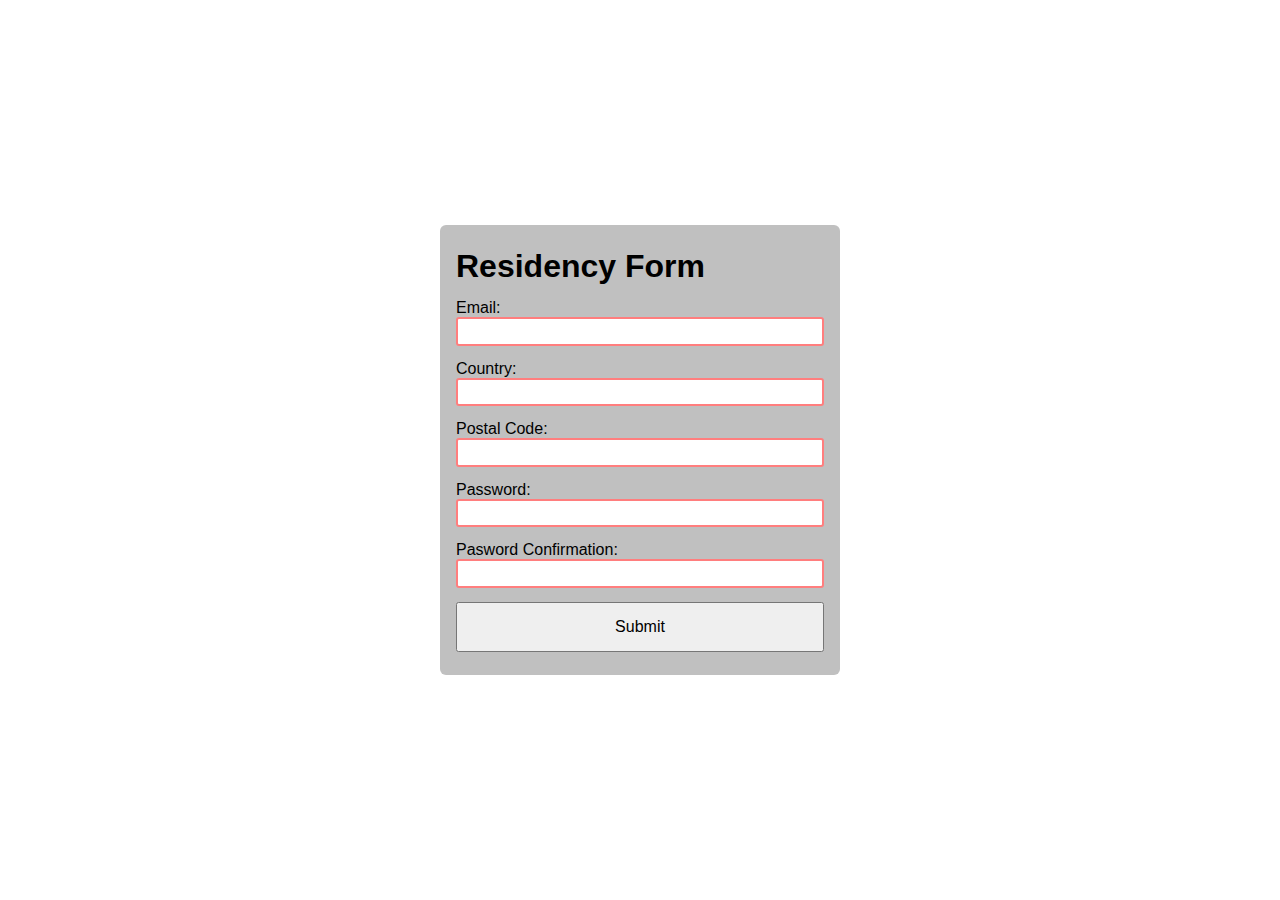
<file: index.html>
<!doctype html><html lang="en"><head><meta charset="UTF-8"/><meta name="viewport" content="width=device-width,initial-scale=1"/><title>Document</title><script defer="defer" src="main.js"></script></head><body><main><form novalidate><h1>Residency Form</h1><div><label for="mail">Email:</label><br/><input type="email" name="mail" id="mail" class="residency-input" required/></div><div><label for="country">Country:</label><br/><input minlength="4" name="country" id="country" class="residency-input" required/></div><div><label for="postal-code">Postal Code:</label><br/><input inputmode="numeric" name="postal-code" id="postal-code" class="residency-input" required maxlength="4" pattern="\d{4}"/></div><div><label for="password">Password:</label><br/><input type="password" name="password" id="password" class="residency-input" required minlength="8"/></div><div><label for="password-confirmation">Pasword Confirmation:</label><br/><input type="password" name="password-confirmation" id="password-confirmation" class="residency-input" required/></div><button id="submit-button" type="submit">Submit</button></form></main></body></html>
</file>
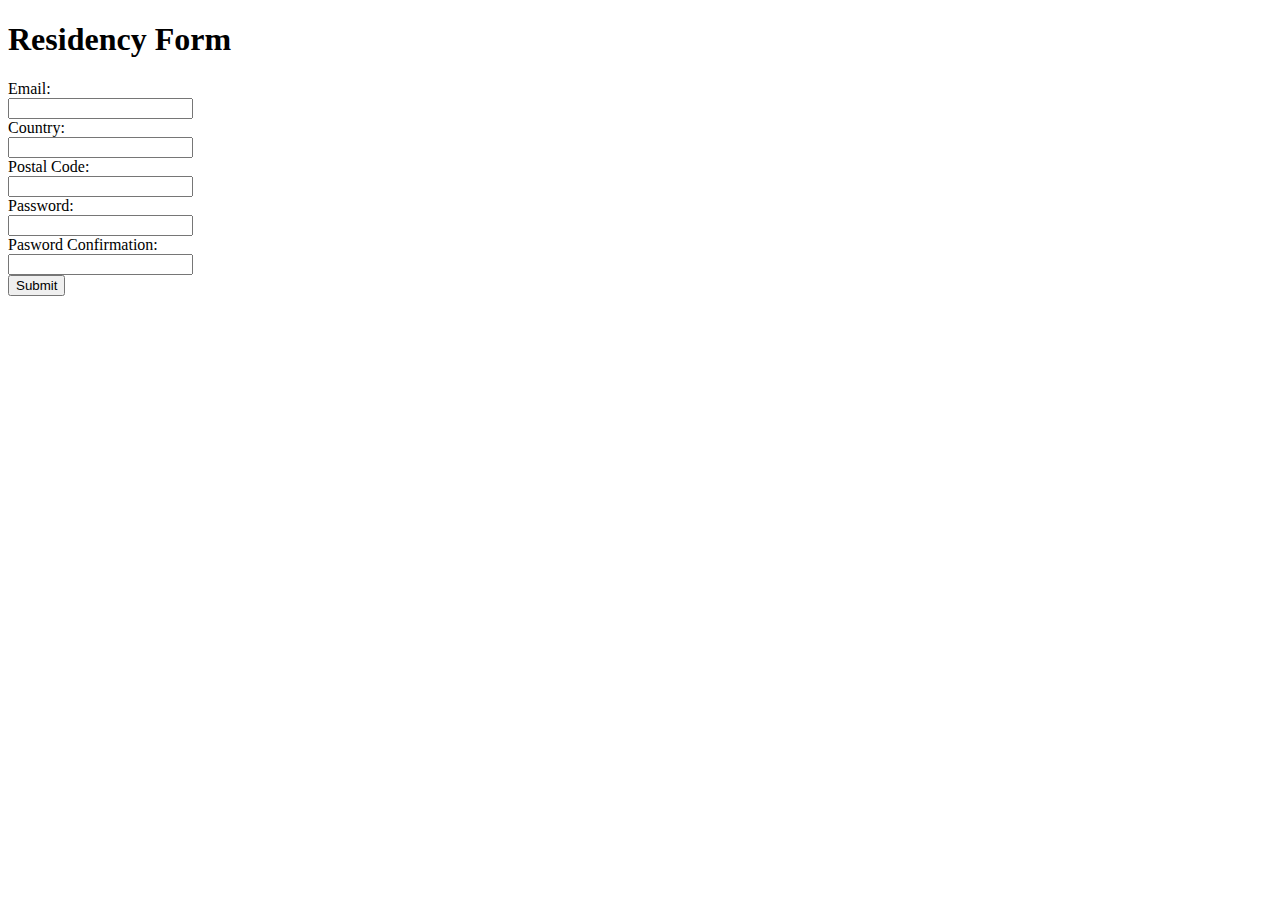
<file: src/index.html>
<!doctype html>
<html lang="en">
  <head>
    <meta charset="UTF-8" />
    <meta name="viewport" content="width=device-width, initial-scale=1.0" />
    <title>Document</title>
  </head>
  <body>
    <main>
      <form novalidate>
        <h1>Residency Form</h1>
        <div>
          <label for="mail">Email:</label>
          <br />
          <input type="email" name="mail" id="mail" />
        </div>
        <div>
          <label for="country">Country:</label>
          <br />
          <input type="text" name="country" id="country" />
        </div>
        <div>
          <label for="postal-code">Postal Code:</label>
          <br />
          <input type="number" name="postal-code" id="postal-code" />
        </div>
        <div>
          <label for="password">Password:</label>
          <br />
          <input type="password" name="password" id="password" />
        </div>
        <div>
          <label for="password-confirmation">Pasword Confirmation:</label>
          <br />
          <input
            type="password"
            name="password-confirmation"
            id="password-confirmation"
          />
        </div>
        <button id="submit-button" type="submit">Submit</button>
      </form>
    </main>
  </body>
</html>
</file>
